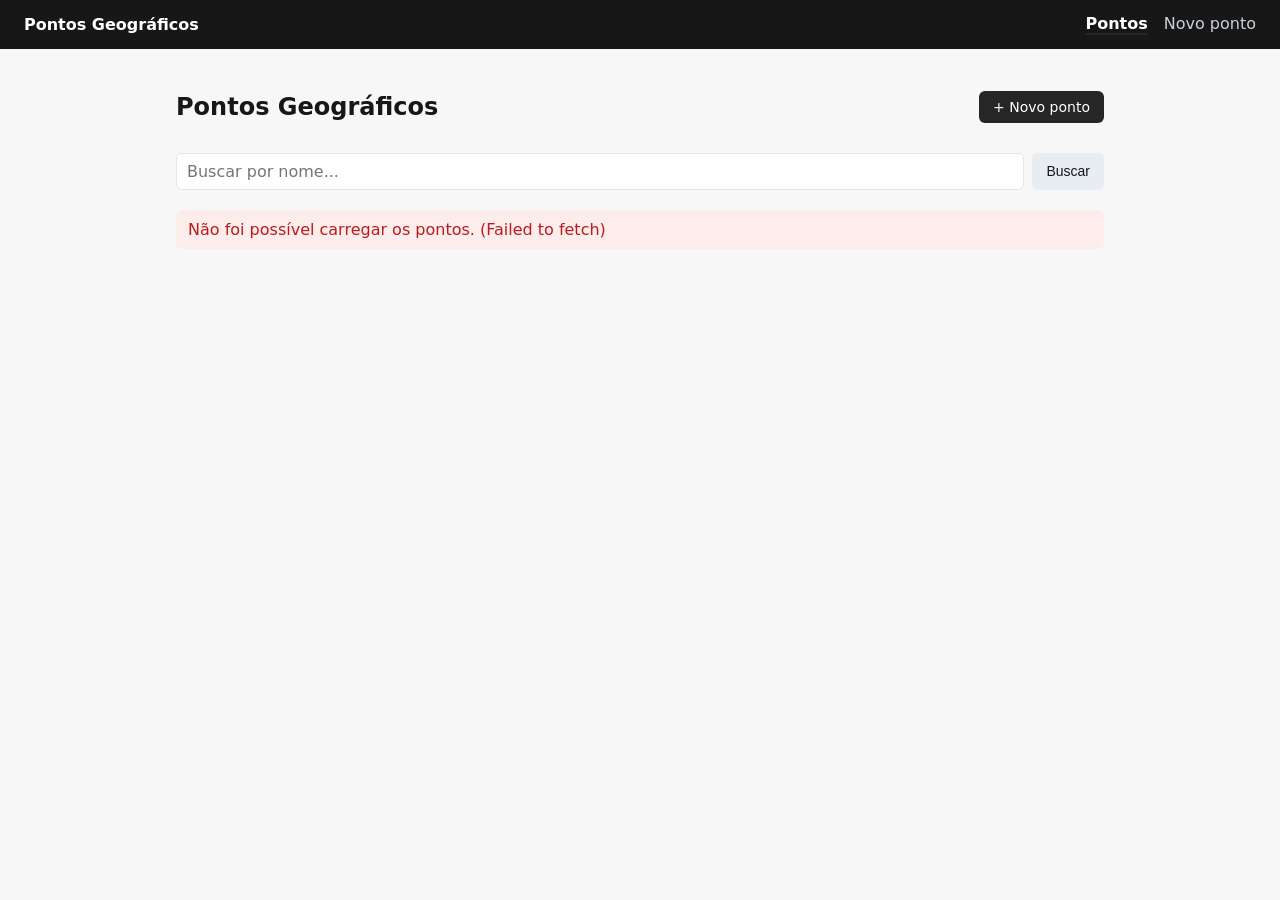
<file: Exemplo HTML/index.html>
<!doctype html>
<html lang="pt-BR">
<head>
  <meta charset="UTF-8" />
  <meta name="viewport" content="width=device-width, initial-scale=1.0" />
  <title>Pontos Geográficos</title>
  <link rel="stylesheet" href="css/style.css" />
</head>
<body>
  <header class="navbar">
    <span class="logo">Pontos Geográficos</span>
    <nav>
      <a href="index.html" class="active">Pontos</a>
      <a href="formulario.html">Novo ponto</a>
    </nav>
  </header>

  <main class="container">
    <section>
      <div class="topo">
        <h1>Pontos Geográficos</h1>
        <a href="formulario.html" class="botao">+ Novo ponto</a>
      </div>

      <form class="busca" id="form-busca">
        <input id="campo-busca" placeholder="Buscar por nome..." />
        <button type="submit" class="secundario">Buscar</button>
      </form>

      <p class="info" id="carregando">Carregando...</p>
      <p class="erro escondido" id="erro"></p>
      <p class="info escondido" id="vazio">Nenhum ponto encontrado.</p>

      <div class="tabela-container">
  <table class="escondido" id="tabela">
    <thead>
      <tr>
        <th>Nome</th>
        <th>Descrição</th>
        <th>Latitude</th>
        <th>Longitude</th>
        <th>Ações</th>
      </tr>
    </thead>
    <tbody id="corpo-tabela"></tbody>
  </table>
</div>
    </section>
  </main>

  <script src="js/api.js"></script>
  <script src="js/lista.js"></script>
</body>
</html>
</file>
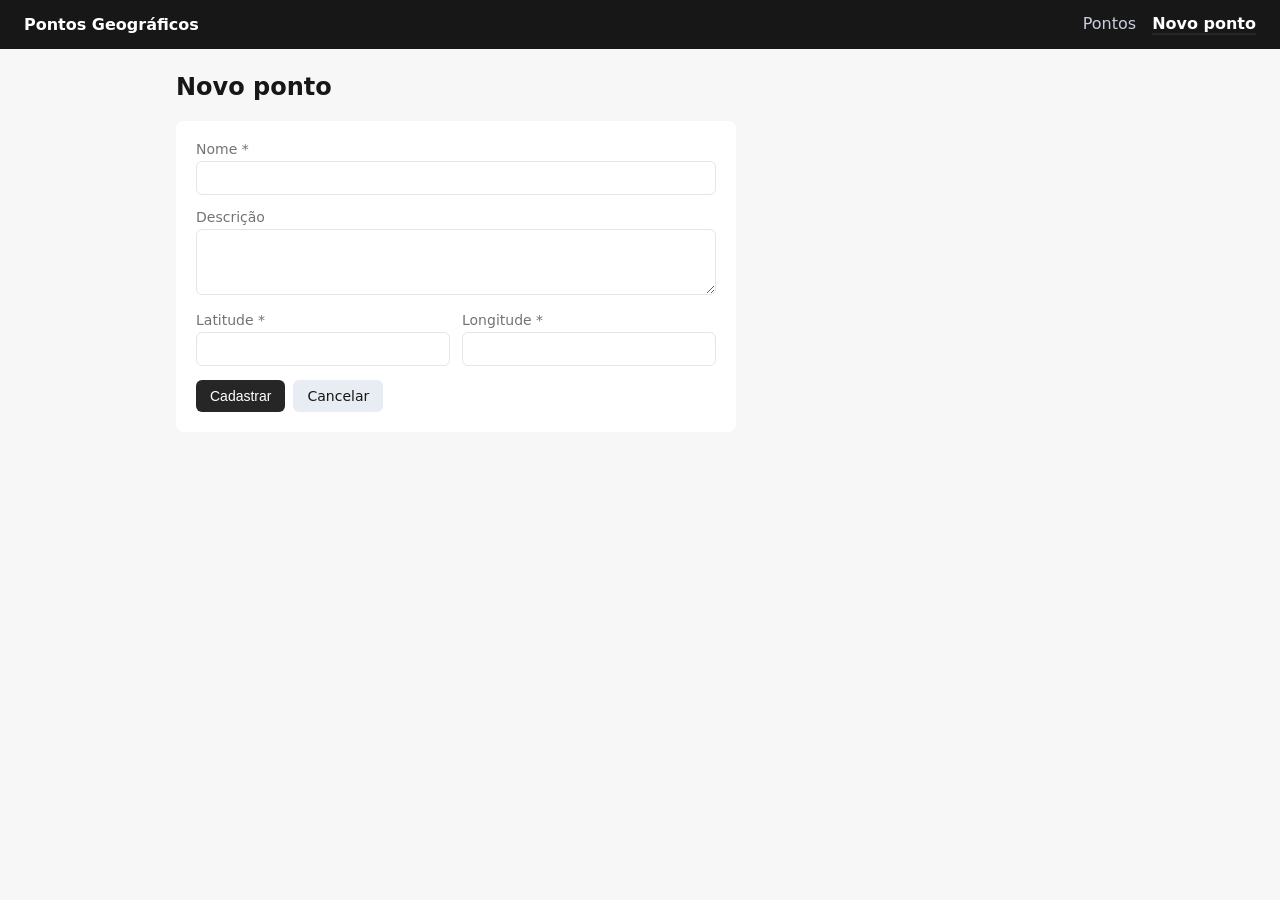
<file: Exemplo HTML/formulario.html>
<!doctype html>
<html lang="pt-BR">
<head>
  <meta charset="UTF-8" />
  <meta name="viewport" content="width=device-width, initial-scale=1.0" />
  <title>Ponto Geográfico</title>
  <link rel="stylesheet" href="css/style.css" />
</head>
<body>
  <header class="navbar">
    <span class="logo">Pontos Geográficos</span>
    <nav>
      <a href="index.html">Pontos</a>
      <a href="formulario.html" id="link-novo">Novo ponto</a>
    </nav>
  </header>

  <main class="container">
    <p class="info escondido" id="carregando">Carregando ponto...</p>

    <section class="escondido" id="secao-form">
      <h1 id="titulo">Novo ponto</h1>

      <p class="erro escondido" id="erro"></p>

      <form class="formulario" id="form-ponto">
        <label>
          Nome *
          <input name="name" maxlength="100" required />
        </label>

        <label>
          Descrição
          <textarea name="description" rows="3" maxlength="255"></textarea>
        </label>

        <div class="linha">
          <label>
            Latitude *
            <input name="latitude" type="number"
                   step="any" min="-90" max="90" required />
          </label>

          <label>
            Longitude *
            <input name="longitude" type="number"
                   step="any" min="-180" max="180" required />
          </label>
        </div>

        <div class="acoes">
          <button type="submit" id="btn-salvar">Cadastrar</button>
          <a href="index.html" class="botao secundario">Cancelar</a>
        </div>
      </form>
    </section>
  </main>

  <script src="js/api.js"></script>
  <script src="js/formulario.js"></script>
</body>
</html>
</file>
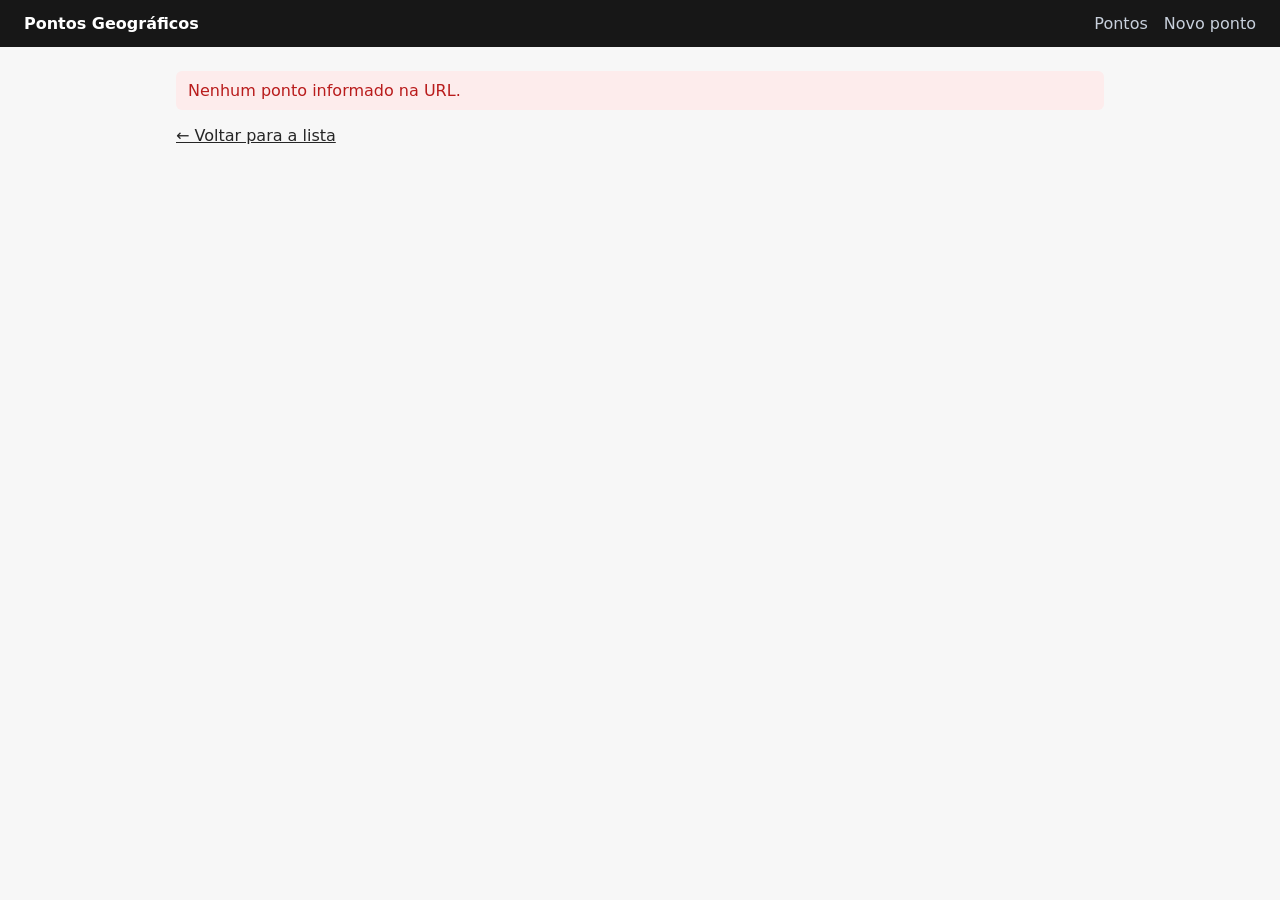
<file: Exemplo HTML/ponto.html>
<!doctype html>
<html lang="pt-BR">
<head>
  <meta charset="UTF-8" />
  <meta name="viewport" content="width=device-width, initial-scale=1.0" />
  <title>Detalhes do Ponto Geográfico</title>
  <link rel="stylesheet" href="css/style.css" />
</head>
<body>
  <header class="navbar">
    <span class="logo">Pontos Geográficos</span>
    <nav>
      <a href="index.html">Pontos</a>
      <a href="formulario.html">Novo ponto</a>
    </nav>
  </header>

  <main class="container">
    <p class="info" id="carregando">Carregando...</p>

    <section class="escondido" id="secao-erro">
      <p class="erro" id="erro"></p>
      <a href="index.html">← Voltar para a lista</a>
    </section>

    <section class="detalhe escondido" id="secao-detalhe">
      <a href="index.html">← Voltar</a>

      <h1 id="nome"></h1>

      <dl>
        <dt>Descrição</dt>
        <dd id="descricao"></dd>

        <dt>Latitude</dt>
        <dd id="latitude"></dd>

        <dt>Longitude</dt>
        <dd id="longitude"></dd>
      </dl>

      <div class="acoes">
        <a href="#" class="botao" id="btn-editar">Editar</a>
        <button class="perigo" id="btn-excluir">Excluir</button>
      </div>
    </section>
  </main>

  <script src="js/api.js"></script>
  <script src="js/detalhe.js"></script>
</body>
</html>
</file>
<file: Exemplo HTML/css/style.css>
:root {
  --fundo: #f7f7f7;
  --card: #ffffff;
  --texto: #171717;
  --suave: #737373;
  --primaria: #262626;
  --perigo: #b91c1c;
  --borda: #e5e5e5;

  font-family: system-ui, -apple-system, Segoe UI, Roboto, sans-serif;
  color: var(--texto);
  background: var(--fundo);
}
* { box-sizing: border-box; }
body { margin: 0; }
.navbar { display: flex; justify-content: space-between; align-items: center; padding: 14px 24px; background: var(--texto); color: #fff; }
.navbar nav { display: flex; gap: 16px; }
.navbar a { color: #c8d0dc; text-decoration: none; }
.navbar a.active { color: #fff; font-weight: 600; border-bottom: 2px solid var(--primaria); }
.logo { font-weight: 700; }
.container { max-width: 960px; margin: 24px auto; padding: 0 16px; }
.topo { display: flex; justify-content: space-between; align-items: center; }
button, .botao { background: var(--primaria); color: #fff; border: 0; border-radius: 6px; padding: 8px 14px; cursor: pointer; font-size: 14px; text-decoration: none; display: inline-block; }
button:disabled { opacity: .6; cursor: wait; }
.secundario { background: #e8ecf3; color: var(--texto); }
.perigo { background: var(--perigo); }
input, select, textarea { width: 100%; padding: 8px 10px; border: 1px solid var(--borda); border-radius: 6px; font: inherit; margin-top: 4px; }
.busca { display: flex; gap: 8px; margin: 12px 0 20px; }
.busca input { margin: 0; }
table { width: 100%; border-collapse: collapse; background: var(--card); border-radius: 8px; overflow: hidden; }
th, td {
  text-align: left;
  padding: 14px 16px;
  border-bottom: 1px solid var(--borda);
}
th {
  background: #f0f0f0;
  font-size: 13px;
  color: #404040;
  font-weight: 600;
}
.acoes {
  display: flex;
  gap: 8px;
  align-items: center;
  justify-content: flex-start;
}
td.acoes {
  display: table-cell;
  white-space: nowrap;
}

td.acoes button,
td.acoes .botao {
  margin-right: 4px;
}
.formulario { display: grid; gap: 14px; background: var(--card); padding: 20px; border-radius: 8px; max-width: 560px; }
.formulario label { font-size: 14px; color: var(--suave); }
.linha { display: grid; grid-template-columns: 1fr 1fr; gap: 12px; }
.erro { background: #fdecec; color: var(--perigo); padding: 10px 12px; border-radius: 6px; }
.info { color: var(--suave); }
.detalhe dl { display: grid; grid-template-columns: 120px 1fr; gap: 8px; background: var(--card); padding: 16px; border-radius: 8px; }
.detalhe dt { color: var(--suave); }
.detalhe dd { margin: 0; }

/* ---- Extras da versão HTML puro ---- */
.navbar a:hover { color: #fff; }
a { color: var(--primaria); }
.escondido { display: none !important; }
.tabela-container {
  width: 100%;
  max-width: 100%;
  overflow-x: auto;
}

@media (max-width: 768px) {
  .container {
    padding: 0 12px;
  }

  .topo {
    gap: 12px;
    flex-wrap: wrap;
  }

  .navbar {
    padding: 14px 12px;
  }

  .tabela-container table {
    width: 850px;
    min-width: 850px;
  }

  th, td {
    white-space: nowrap;
  }
}
</file>
